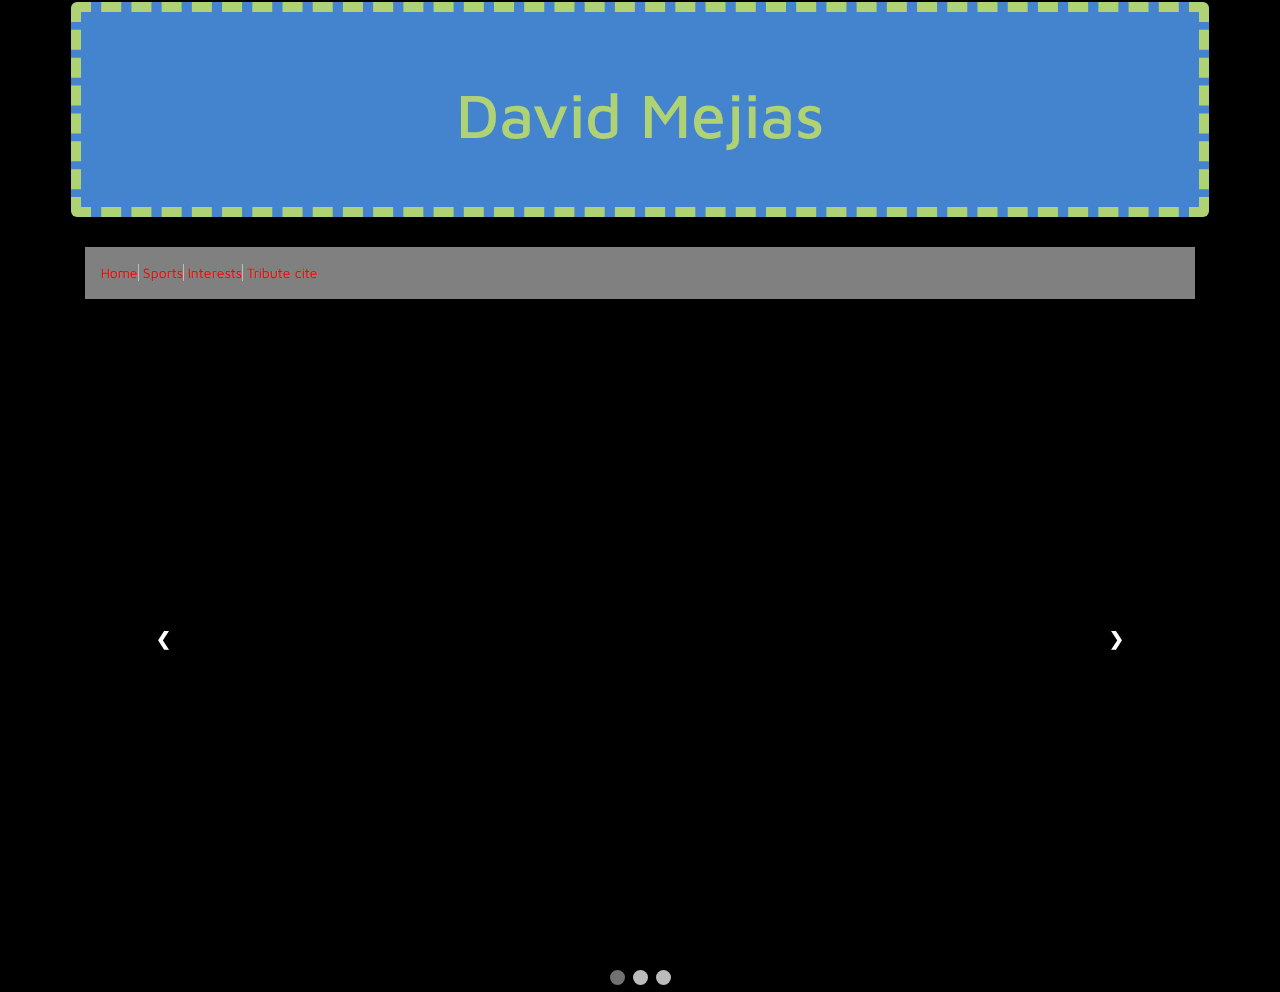
<file: web final/index.html>
<!DOCTYPE html>
<html>
<head>
  <link href="https://fonts.googleapis.com/css?family=Maven+Pro" rel="stylesheet">
    <!-- Latest compiled and minified CSS -->
<link rel="stylesheet" href="https://maxcdn.bootstrapcdn.com/bootstrap/3.4.0/css/bootstrap.min.css">

<!-- jQuery library -->
<script src="https://ajax.googleapis.com/ajax/libs/jquery/3.3.1/jquery.min.js"></script>

<!-- Latest compiled JavaScript -->
<script src="https://maxcdn.bootstrapcdn.com/bootstrap/3.4.0/js/bootstrap.min.js"></script>
    
     <link rel="stylesheet" type="text/css" href="style.css">
<!-- create another css file -->
 </head>
<body style="background-color:black;font-family:'Maven Pro', sans-serif;">
<div class="container">
  <div class="jumbotron" style="border-style:dashed; border-width:10px">
    <h1>David Mejias</h1> 
</div>
 <ul>
  <li><a href="index.html">Home</a></li>
  <li><a href="page2.html">Sports</a></li>
  <li><a href="page3.html">Interests</a></li>
  <li><a href= "https://dmejias2.github.io/ecs1819-8/tributecite">Tribute cite</a></li>
</ul>
<!-- make sure all buttons work -->
 <meta name="viewport" content="width=device-width, initial-scale=1">
<style>
* {box-sizing: border-box}
body {font-family: 'maven pro', sans-serif; margin:0}
.mySlides {display: none}
img {vertical-align: middle;}

/* Slideshow container */
.slideshow-container {
  max-width: 1000px;
  position: relative;
  margin: auto;
}

/* Next & previous buttons */
.prev, .next {
  cursor: pointer;
  position: absolute;
  top: 50%;
  width: auto;
  padding: 16px;
  margin-top: -22px;
  color: white;
  font-weight: bold;
  font-size: 18px;
  transition: 0.6s ease;
  border-radius: 0 3px 3px 0;
  user-select: none;
}

/* Position the "next button" to the right */
.next {
  right: 0;
  border-radius: 3px 0 0 3px;
}

/* On hover, add a black background color with a little bit see-through */
.prev:hover, .next:hover {
  background-color: rgba(0,0,0,0.8);
}

/* Caption text */
.text {
  color: #f2f2f2;
  font-size: 15px;
  padding: 8px 12px;
  position: absolute;
  bottom: 8px;
  width: 100%;
  text-align: center;
}

/* Number text (1/3 etc) */
.numbertext {
  color: #f2f2f2;
  font-size: 12px;
  padding: 8px 12px;
  position: absolute;
  top: 0;
}

/* The dots/bullets/indicators */
.dot {
  cursor: pointer;
  height: 15px;
  width: 15px;
  margin: 0 2px;
  background-color: #bbb;
  border-radius: 50%;
  display: inline-block;
  transition: background-color 0.6s ease;
}

.active, .dot:hover {
  background-color: #717171;
}

/* Fading animation */
.fade {
  -webkit-animation-name: fade;
  -webkit-animation-duration: 1.5s;
  animation-name: fade;
  animation-duration: 1.5s;
}

@-webkit-keyframes fade {
  from {opacity: .4} 
  to {opacity: 1}
}

@keyframes fade {
  from {opacity: .4} 
  to {opacity: 1}
}

/* On smaller screens, decrease text size */
@media only screen and (max-width: 300px) {
  .prev, .next,.text {font-size: 11px}
}
</style>
<link href="https://fonts.googleapis.com/css?family=Cookie" rel="stylesheet">
<body>

<div class="slideshow-container">

<div class="mySlides fade">
  <div class="numbertext">1 / 3</div>
  <img src="images/dak.jpg" style="width:100%">
  <div class="text">My favorite team in the Nfl is the Dallas Cowboys because of their quaterback and running back.</div>
</div>

<div class="mySlides fade">
  <div class="numbertext">2 / 3</div>
  <img src="images/jk.jpg" style="width:100%">
  <div class="text">This is me after my 8th grade graduation with my sister and two friends in Chicago,IL where I have lived since birth.</div>
</div>
<div class="mySlides fade">
  <div class="numbertext">3 / 3</div>
  <img src="images/hi.jpg" style="width:100%">
  <div class="text">This is my football team which I played with for 3 years after our last game.</div>
</div>

<a class="prev" onclick="plusSlides(-1)">&#10094;</a>
<a class="next" onclick="plusSlides(1)">&#10095;</a>

</div>
<br>

<div style="text-align:center">
  <span class="dot" onclick="currentSlide(1)"></span> 
  <span class="dot" onclick="currentSlide(2)"></span> 
  <span class="dot" onclick="currentSlide(3)"></span> 
</div>

<script>
var slideIndex = 1;
showSlides(slideIndex);

function plusSlides(n) {
  showSlides(slideIndex += n);
}

function currentSlide(n) {
  showSlides(slideIndex = n);
}

function showSlides(n) {
  var i;
  var slides = document.getElementsByClassName("mySlides");
  var dots = document.getElementsByClassName("dot");
  if (n > slides.length) {slideIndex = 1}    
  if (n < 1) {slideIndex = slides.length}
  for (i = 0; i < slides.length; i++) {
      slides[i].style.display = "none";  
  }
  for (i = 0; i < dots.length; i++) {
      dots[i].className = dots[i].className.replace(" active", "");
  }
  slides[slideIndex-1].style.display = "block";  
  dots[slideIndex-1].className += " active";
}
</script>
<!-- All images working -->
</body>
<footer> 
</footer>
</html>
</file>
<file: web final/style.css>
.jumbotron {
    color: #Afd275;
    background-color: #4484ce;
    text-align: center;
    font-weight: 200; 
}
 ul {
  list-style-type: none;
  margin: 14px;
  padding: 16px;
}
li {
  display: inline;
}
ul {
  background-color: grey;
}
.active {
  background-color: #A9A9A9	;
}
/* Add a gray right border to all list items, except the last item (last-child) */
li {
  border-right: 1px solid #bbb;
}
li:last-child {
  border-right: none;
}
ul {
  position: -webkit-sticky; /* Safari */
  position: sticky;
  top: 0;
}
.card {
  /* Add shadows to create the "card" effect */
  box-shadow: 0 4px 8px 0 rgba(0,0,0,0.2);
  transition: 0.3s;
}

/* On mouse-over, add a deeper shadow */
.card:hover {
  box-shadow: 0 8px 16px 0 rgba(0,0,0,0.2);
}

/* Add some padding inside the card container */
.container {
  padding: 2px 16px;
  /*p.normal {}*/
  font-style: normal;
}
* {box-sizing:border-box}

/* Slideshow container */
.slideshow-container {
  max-width: 1000px;
  position: relative;
  margin: auto;
}

/* Hide the images by default */
.mySlides {
  display: none;
}

/* Next & previous buttons */
.prev, .next {
  cursor: pointer;
  position: absolute;
  top: 50%;
  width: auto;
  margin-top: -22px;
  padding: 16px;
  color: white;
  font-weight: bold;
  font-size: 18px;
  transition: 0.6s ease;
  border-radius: 0 3px 3px 0;
  user-select: none;
}

/* Position the "next button" to the right */
.next {
  right: 0;
  border-radius: 3px 0 0 3px;
}

/* On hover, add a black background color with a little bit see-through */
.prev:hover, .next:hover {
  background-color: rgba(0,0,0,0.8);
}

/* Caption text */
.text {
  color: #f2f2f2;
  font-size: 15px;
  padding: 8px 12px;
  position: absolute;
  bottom: 8px;
  width: 100%;
  text-align: center;
}

/* Number text (1/3 etc) */
.numbertext {
  color: #f2f2f2;
  font-size: 12px;
  padding: 8px 12px;
  position: absolute;
  top: 0;
}

/* The dots/bullets/indicators */
.dot {
  cursor: pointer;
  height: 15px;
  width: 15px;
  margin: 0 2px;
  background-color: #bbb;
  border-radius: 50%;
  display: inline-block;
  transition: background-color 0.6s ease;
}

.active, .dot:hover {
  background-color: #717171;
}

/* Fading animation */
.fade {
  -webkit-animation-name: fade;
  -webkit-animation-duration: 1.5s;
  animation-name: fade;
  animation-duration: 1.5s;
}

@-webkit-keyframes fade {
  from {opacity: .4} 
  to {opacity: 1}
}

@keyframes fade {
  from {opacity: .4} 
  to {opacity: 1}
}
* {box-sizing:border-box}

/* Slideshow container */
.slideshow-container {
  max-width: 1000px;
  position: relative;
  margin: auto;
}

/* Hide the images by default */
.mySlides {
  display: none;
}

/* Next & previous buttons */
.prev, .next {
  cursor: pointer;
  position: absolute;
  top: 50%;
  width: auto;
  margin-top: -22px;
  padding: 16px;
  color: white;
  font-weight: bold;
  font-size: 18px;
  transition: 0.6s ease;
  border-radius: 0 3px 3px 0;
  user-select: none;
}

/* Position the "next button" to the right */
.next {
  right: 0;
  border-radius: 3px 0 0 3px;
}

/* On hover, add a black background color with a little bit see-through */
.prev:hover, .next:hover {
  background-color: rgba(0,0,0,0.8);
}

/* Caption text */
.text {
  color: #f2f2f2;
  font-size: 15px;
  padding: 8px 12px;
  position: absolute;
  bottom: 8px;
  width: 100%;
  text-align: center;
}

/* Number text (1/3 etc) */
.numbertext {
  color: #f2f2f2;
  font-size: 12px;
  padding: 8px 12px;
  position: absolute;
  top: 0;
}

/* The dots/bullets/indicators */
.dot {
  cursor: pointer;
  height: 15px;
  width: 15px;
  margin: 0 2px;
  background-color: #bbb;
  border-radius: 50%;
  display: inline-block;
  transition: background-color 0.6s ease;
}

.active, .dot:hover {
  background-color: #717171;
}

/* Fading animation */
.fade {
  -webkit-animation-name: fade;
  -webkit-animation-duration: 1.5s;
  animation-name: fade;
  animation-duration: 1.5s;
}

@-webkit-keyframes fade {
  from {opacity: .4} 
  to {opacity: 1}
}

@keyframes fade {
  from {opacity: .4} 
  to {opacity: 1}
}
 .css-selector {
  font-family: 'Font Name', serif;
}
 div.gallery {
  margin: 5px;
  border: 1px solid #ccc;
  float: left;
  width: 180px;
}

div.gallery:hover {
  border: 1px solid #777;
}

div.gallery img {
  width: 100%;
  height: auto;
}

div.desc {
  padding: 15px;
  text-align: center;
  color:white;
}
.card {
  /* Add shadows to create the "card" effect */
  box-shadow: 0 4px 8px 0 rgba(0,0,0,0.2);
  transition: 0.3s;
}

/* On mouse-over, add a deeper shadow */
.card:hover {
  box-shadow: 0 8px 16px 0 rgba(0,0,0,0.2);
}

/* Add some padding inside the card container */
.container {
  padding: 2px 16px;
}
.card {
  box-shadow: 0 4px 8px 0 rgba(0,0,0,0.2);
  transition: 0.3s;
  border-radius: 5px; /* 5px rounded corners */
}
a {
  color: hotpink;
} 
/* Add rounded corners to the top left and the top right corner of the image */
img {
  border-radius: 5px 5px 0 0;
}
/* unvisited link */
a:link {
  color: red;
}

/* visited link */
a:visited {
  color: green;
}

/* mouse over link */
a:hover {
  color: hotpink;
}

/* selected link */
a:active {
  color: blue;
}
</file>
